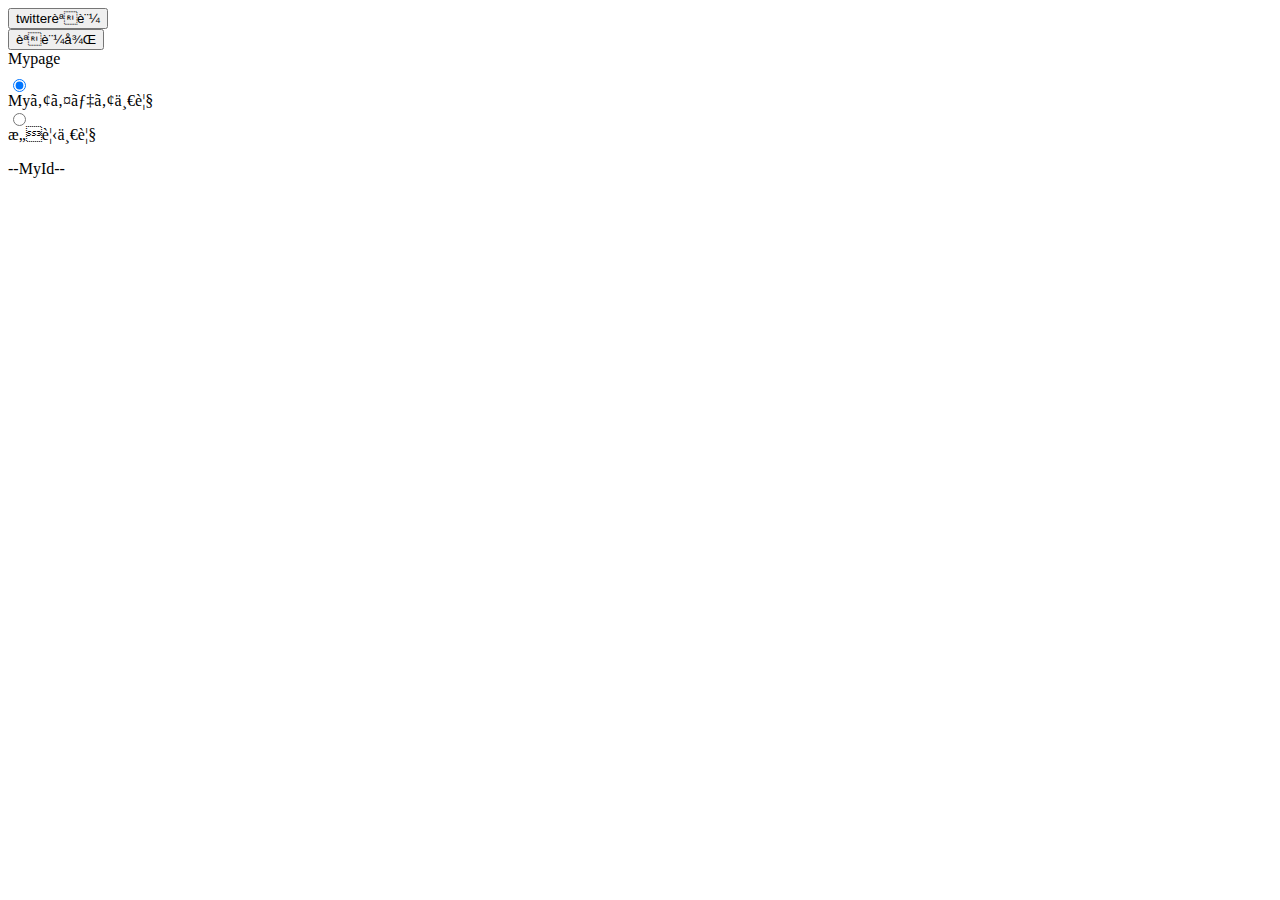
<file: www/mypage.html>
<!--<!doctype html>
<html>
  <head>
    <meta charset="utf-8">
    <meta name="format-detection" content="telephone=no">

    <link rel="stylesheet" href="lib/onsen/css/onsenui.css">
    <link rel="stylesheet" href="../onsen-css-components-blue-basic-theme.css">
    <link rel="stylesheet" href="schedule.css">

    <script src="lib/onsen/js/angular/angular.js"></script>
    <script src="lib/onsen/js/onsenui.js"></script>
    <script>
      ons.bootstrap();
    </script>

  </head>
  <body>-->
  

     

    <ons-tabbar hide-tabs="true">
     <ons-tab id="tabudayo" page="schedule.html" active="true">
      
      </ons-tab>
    </ons-tabbar>
    


    <ons-template id="schedule.html">
      <ons-page id="mypagedayo">
        <ons-toolbar>
          <div class="left">
            <button class="nin" onclick="connect()">twitter認証</button><br>
            <button class="nin" onclick="getMyTweet()">認証後</button><br>
           <!--<ons-toolbar-button>
              <ons-icon icon="ion-arrow-left-a" fixed-width="false" style="vertical-align: -4px;"></ons-icon>
            </ons-toolbar-button>-->
          </div>
          <div class="center">
            Mypage<br>
            
            
      
               <!-- <div class="navigation-bar">
                    <div class="navigation-bar__center">-->
                    <form name="show">    
                        <div class="button-bar" style="margin:8px auto 0;">
                            <div class="button-bar__item">
                                <input type="radio" name="navi-segment-a" checked  onclick="mypageA()">
                                <div class="button-bar__button" id="myidea">Myアイデア一覧</div>
                            </div>
                            <div class="button-bar__item">
                                <input type="radio" name="navi-segment-a" onclick="mypageB()">
                                <div class="button-bar__button" id="myiken">意見一覧</div>
                            </div>
                        </div>
                    </form>
                
          </div>
          <div class="right">
            <p id="myid">--MyId--</p>
          </div>
        </ons-toolbar>
       <!-- <ons-toolbar>
            <div class="center">    
                <div class="navigation-bar">
                    <div class="navigation-bar__center">
                        
                        <div class="button-bar" style="margin:8px auto 0;">
                            <div class="button-bar__item">
                                <input type="radio" name="navi-segment-a" checked>
                                <div class="button-bar__button" id="myidea" onclick="gomypage()">Myアイデア一覧</div>
                            </div>
                            <div class="button-bar__item">
                                <input type="radio" name="navi-segment-a">
                                <div class="button-bar__button" id="myiken">意見一覧</div>
                            </div>
                        </div>
                    </div>
                </div>
            </div>
        </ons-toolbar> -->       
        <ons-navigator class="anime" animation="slide" var="app.mynavi">

        </ons-navigator>

      </ons-page>
    </ons-template>
    
      
<!--
  </body>
</html>-->
</file>
